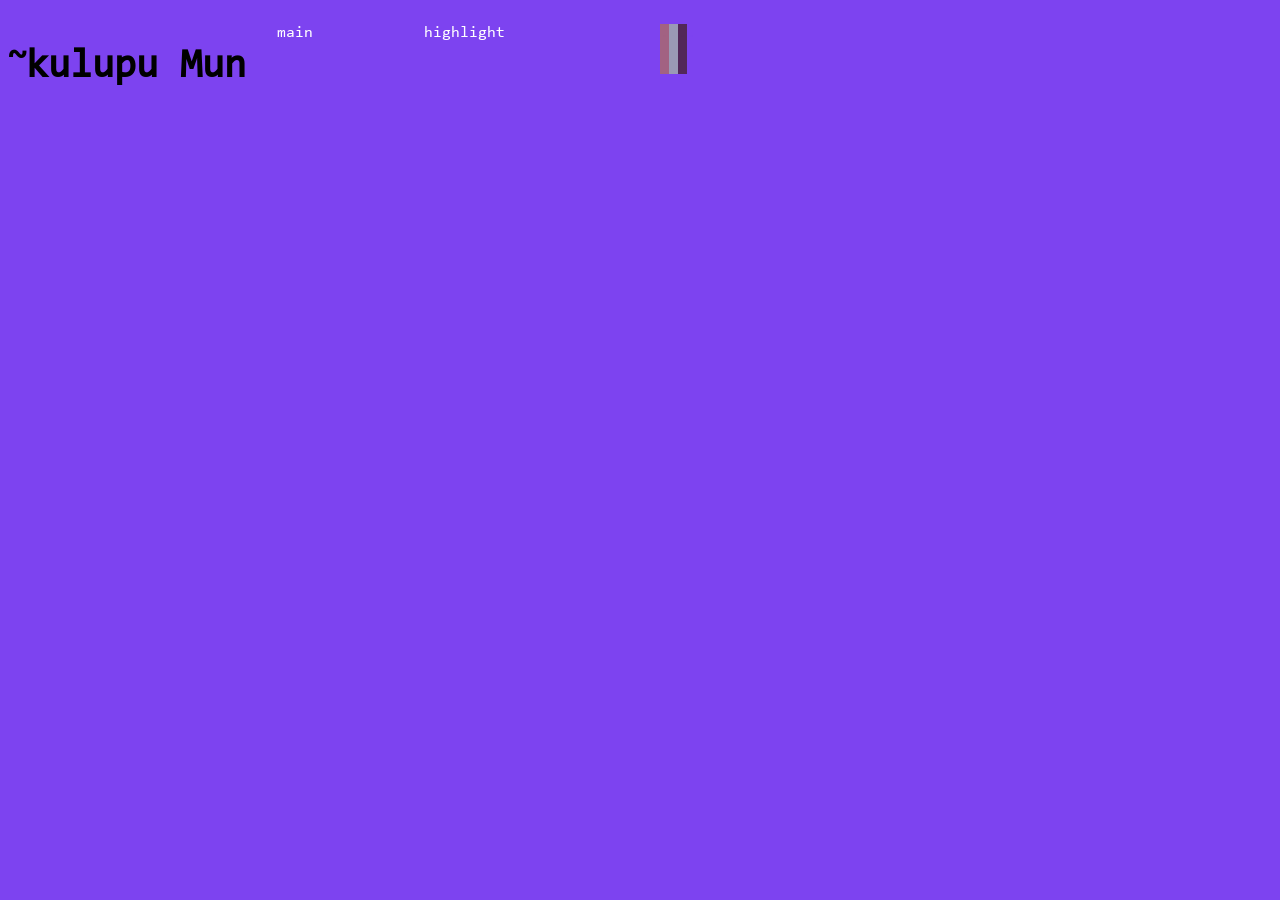
<file: colours.html>
<!DOCTYPE html> 
<html lang="en"> 
<head> 
  <title>colour testing</title> 
  <link rel="icon" type="image/gif" href="/favicon.gif"> 
  <link rel="stylesheet" href="/style.css"> 
  <meta charset="UTF-8"> 
  <meta name="description" content="probably delete this later, just wanted to get all the bars of colour our of the main thing"> 
  <meta name="viewport" content="width=device-width, initial-scale=1.0"> 
  <meta name="author" content="Moon System"> 
  <meta name="secret message :O" content="you lost the game ::3"> 

</head>

<body style="background-color:#7d43f0;"> <!-- 402639 4c3452 -->
  <h1 style="font-size:250%;"><sup>~</sup>kulupu Mun</h1>
  

  <hr style="height:50px;border:none;background-color:#fdbd83;">
<br>


  <p style="height:50px;color:#7d43f0;background-color:#7d43f0;">.</p>

  <p>main</p>

<hr style="height:50px;border:none;background-color:#c76199;">

<hr style="height:50px;border:none;background-color:#bc5090;">



<hr style="height:50px;border:none;background-color:#a26282;"> <!-- "pink" -->

<hr style="height:50px;border:none;background-color:#ff6361;">



<hr style="height:50px;border:none;background-color:#a662a8;">
  <p>highlight</p>
<hr style="height:50px;border:none;background-color:#7d43f0;"> 
<hr style="height:50px;border:none;background-color:#61438d;">
<hr style="height:50px;border:none;background-color:#9668e2;">
<hr style="height:50px;border:none;background-color:#ae78ff;">

<br>
  <hr style="height:50px;border:none;background-color:#6ec8bf;">
  <hr style="height:50px;border:none;background-color:#67c7d0;">
  <hr style="height:50px;border:none;background-color:#02b7d7;">


  <br><br><br>
  
  
  <p style="height:50px;color:#a26282;background-color:#a26282;">.</p>
  <p style="height:50px;color:#9a9ab5;background-color:#9a9ab5;">.</p> 
  <p style="height:50px;color:#522859;background-color:#522859;">.</p>
  <p style="height:50px;color:#7d43f0;background-color:#7d43f0;">.</p>
  
<br>
  <hr style="height:50px;border:none;background-color:#a26282;">
  <hr style="height:50px;border:none;background-color:#9191b5;">

  <br><br> 

  <hr style="height:50px;border:none;background-color:#c76199;">
  <hr style="height:50px;border:none;background-color:#6ec8bf;">
  <hr style="height:50px;border:none;background-color:#67c7d0;">
  <hr style="height:50px;border:none;background-color:#02b7d7;">
  <hr style="height:50px;border:none;background-color:#6889c6;">
  <hr style="height:50px;border:none;background-color:#9776ae;">
  <hr style="height:50px;border:none;background-color:#ff6361;">
  <hr style="height:50px;border:none;background-color:#8a508f;">
  <hr style="height:50px;border:none;background-color:#bc5090;">
  <hr style="height:50px;border:none;background-color:#463c57;">
  <hr style="height:50px;border:none;background-color:#664972;">
  <hr style="height:50px;border:none;background-color:#a662a8;">
  <hr style="height:50px;border:none;background-color:#2c4875;">
  <hr style="height:50px;border:none;background-color:#00202e;">
  <hr style="height:50px;border:none;background-color:#522859;">
  <hr style="height:50px;border:none;background-color:#7d43f0;"> <!-- 112, 67, 240 ni li sama --> 
  <hr style="height:50px;border:none;background-color:#ae78ff;"> 
  <hr style="height:50px;border:none;background-color:rgb(250, 172, 163);"> 
  <hr style="height:50px;border:none;background-color:#9668e2;"> 
  <hr style="height:50px;border:none;background-color:#a26282;"> <!-- "pink" -->
  <hr style="height:50px;border:none;background-color:#9668e2;"> <!-- "text blue" -->
  <hr style="height:50px;border:none;background-color:#babad1;"> <!-- "tet colour instead of white" -->
  <hr style="height:50px;border:none;background-color:#61438d;"> <!-- "new blue (dark)" -->


 <hr style="height:50px;border:none;background-color:#7d43f0;"> 
</body>

</html>
</file>
<file: style.css>
@font-face {
    font-family: "Consolas"; /* may change later, though we do kinda like that font ~ae ~aa  */
    src: url(/Consolas.ttf);
  } 
@media (max-width: 640px) {
    main {
    width: 95%;
    margin: 0px;
}}

:root {
  --font-colour: #7d43f0;
/*  --bg-colour: 
  --highlight-colour: 
*/
}




body {
  display:flex; 
}

main { /* use this for like everything else */ 
  font-family: Consolas;
  color: var(--font-colour); 
  width:640px; 
  margin-bottom:0px; 
  margin-top:0px; 
  margin-left:auto; 
  margin-right:auto; 
  border-left:3px solid #c96094; 
  padding-top:0px; 
  padding:5px; 
  
  
}

h1, h2, h3, h4, h5, h6 {
  font-family: Consolas; 
}
p, span, alt, details, summary { 
  font-family: Consolas; 
  text-align: left; 
  color: white;
}

/* begin link things */
a:link {color:#631cc9;background-color:transparent;text-decoration:none;} /* unclicked link */ 
a:visited {color:#9648ca;background-color:transparent;text-decoration:none;} /* clicked link  */ 
a:active {color:paleturquoise;background-color:transparent;text-decoration:none;} /* clicked link, havent released */ 
a:hover {color: paleturquoise;background-color:transparent;text-decoration: none;} /* hovering over link */ 


.f88x31 {
  image-rendering: pixelated;
  width: 88px;
  height: 31px;
}
.interesting {
  font-family: monospace;
  border-radius: 2px;
  padding: 2px;
  border: 1px solid rgb(0, 0, 0);
}

.head { /* fancy things that get fully highlighted like headers and all that */ 
  font-family: Consolas;
  color: #a35; 
  background-color:#c96094;
  width:640px; 
  margin-bottom:0px; 
  margin-top:0px; 
  border-left:3px solid #c96094;
  padding:5px; 
  /* padding-top:0px; */

}

/* 
  .footnote {
    vertical-align: super; 
    font-size: 800%;
  }
*/
</file>
